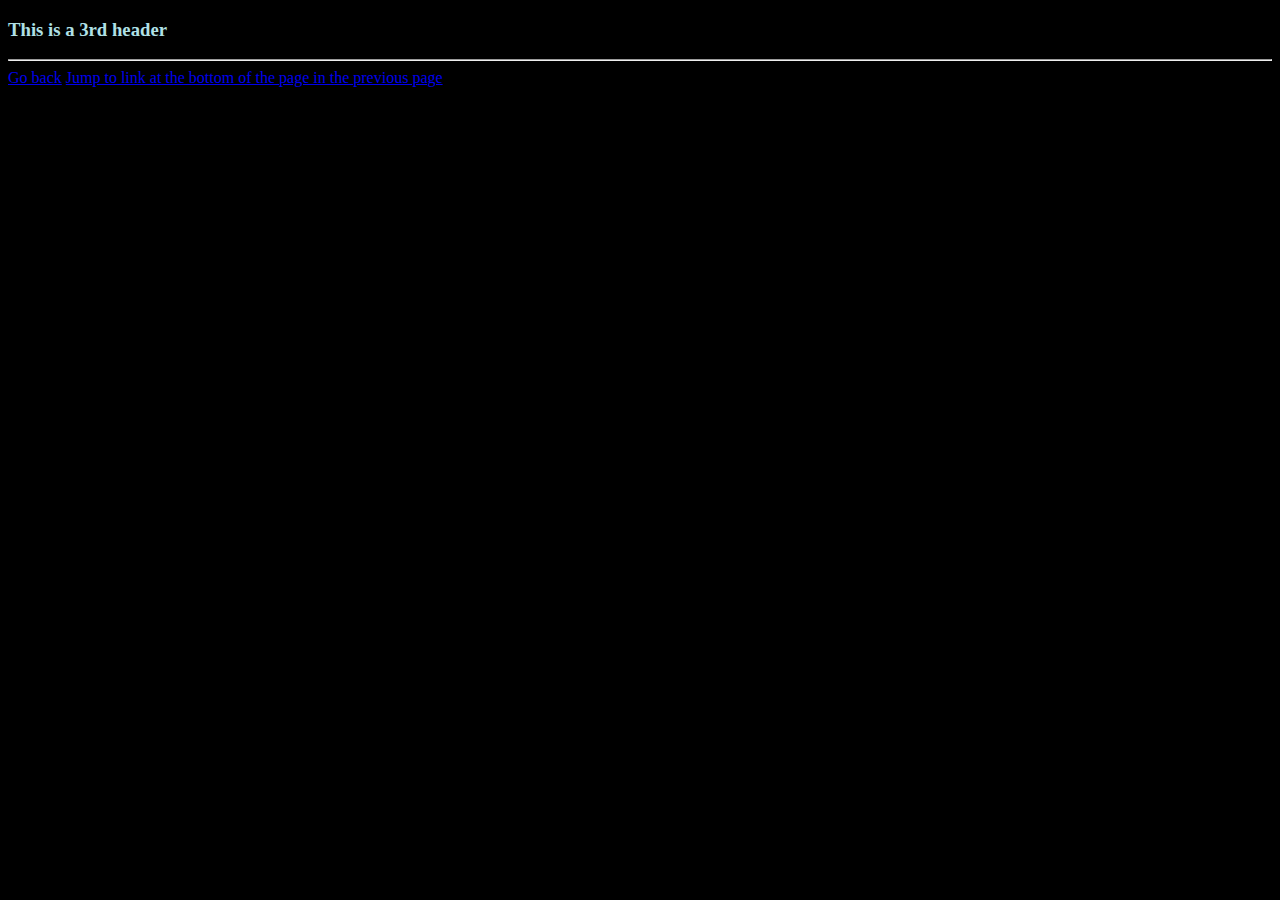
<file: secondHTML.htm>
﻿<!DOCTYPE html>

<html>

<head>

	<title>Second page!</title>
	<link rel="stylesheet" href="testCSS.css"/>
</head>

<body>
	<h3>This is a 3rd header</h3>
	<hr/>	
	<a href="./testWeb.htm">Go back</a>
	<a href="./testWeb.htm#a01">Jump to link at the bottom of the page in the previous page</a>
</body>

</html>
</file>
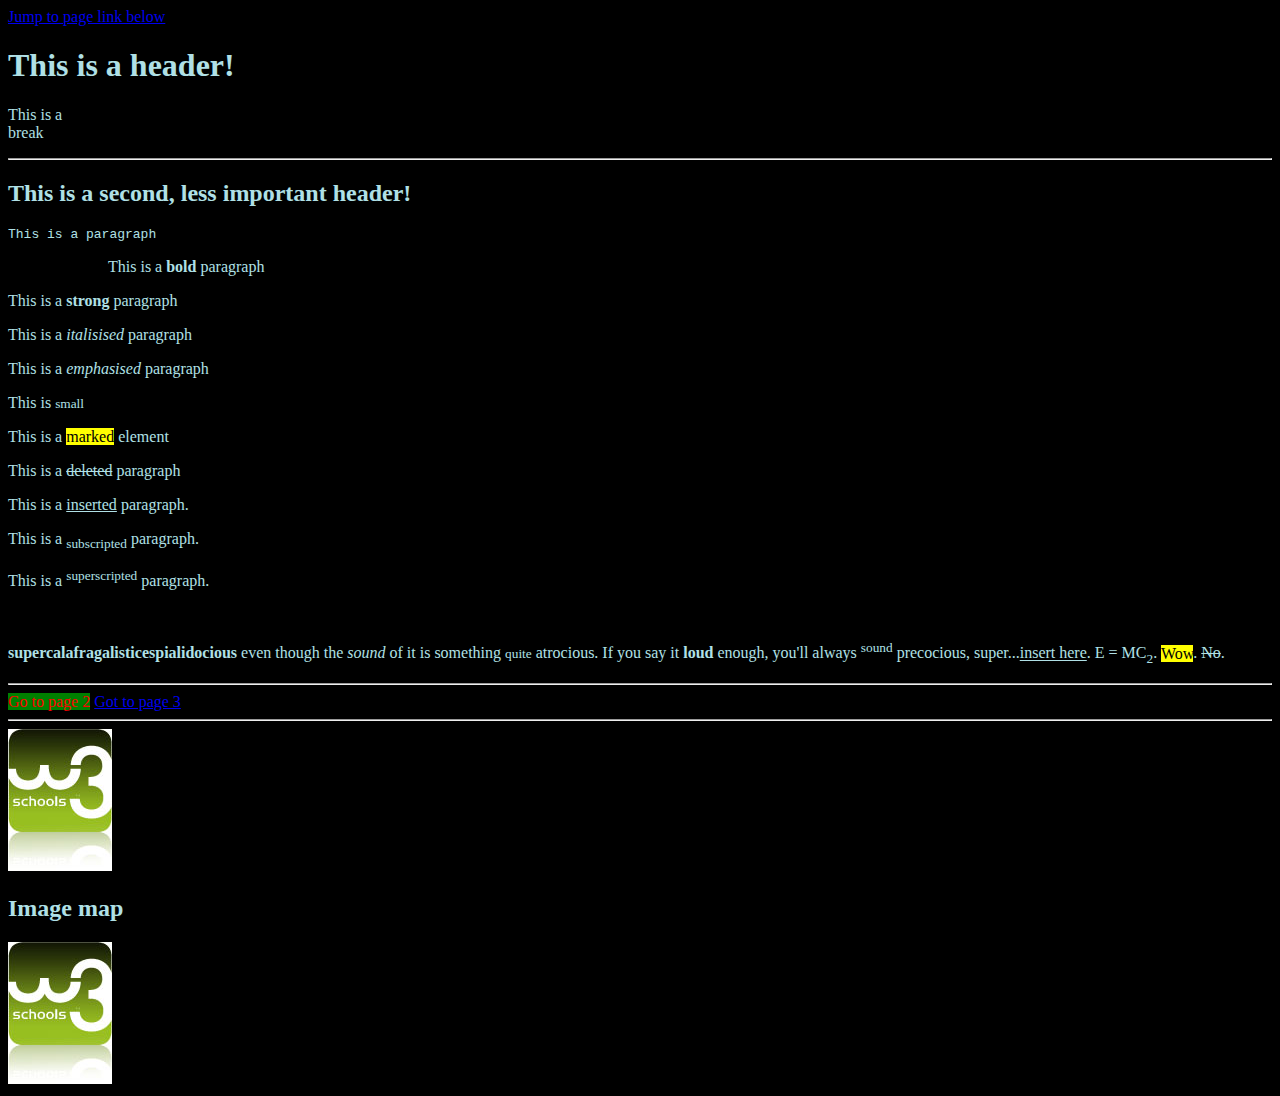
<file: testSite/testPage01.htm>
<!DOCTYPE html>

<html lang="en">
	
	<head>
		
		<title>HTML 5!</title>
		
		<meta charset="UTF-8"/>

		<link rel="stylesheet" href="testStylesheets/testCSS.css"/>
		
		<link rel="icon" href="testImages/beakerIcon.ico"/>

	</head>

	<body> <!--Can also use RGB values and hexadecimal, e.g. #FF0-->

		<a href="#a01">Jump to page link below</a>

		<h1>This is a header!</h1>

		<p title="Paragraph">This is a <br/>break</p>	
		
		<!--Other tags: q, blockquote, address, cite, abbr with the 'title' attribute, bdo (all are quotations) kbd, samp, code, pre, var (all tags are for computer code) conditional comments (remove '(' and ')'s) (<!)--[if IE 8] kcdjcdiso (<![endif])-->

		<hr/>

		<h2>This is a second, less important header!</h2>

		<p title="Paragraph"><pre>This is a paragraph</pre></p>
		<p class="test" title="Paragraph">This is a <b>bold</b> paragraph</p>
		<p title="Paragraph">This is a <strong>strong</strong> paragraph</p>
		<p title="Paragraph">This is a <i>italisised</i> paragraph</p>
		<p>This is a <em>emphasised</em> paragraph</p>
		<p>This is <small>small</small>
		<p>This is a <mark>marked</mark> element</p>
		<p>This is a <del>deleted</del> paragraph</del>
		<p>This is a <ins>inserted</ins> paragraph.</p>
		<p>This is a <sub>subscripted</sub> paragraph.</p>
		<p>This is a <sup>superscripted</sup> paragraph.</p>
		
		<br/>
		
		<p titlte="Long Pragraph">
			<b>supercalafragalisticespialidocious</b> even though the <i>sound</i> of it is
			something <small>quite</small> atrocious. If you say it <strong>loud</strong> enough, 
			you'll always <sup>sound</sup> precocious, super...<ins>insert here</ins>. E = MC<sub>2</sub>.
			<mark>Wow</mark>. <del>No</del>.
		</p>			

		<hr/>

		<a id="a01" href="testPage02.htm" target="_blank">Go to page 2</a>
		<a href="testPage03.htm" target="_blank">Got to page 3</a>
		
		<hr/>

		<a href="http://www.w3schools.com/html/html_links.asp" target="_blank"><img src= "testImages/w3schools.jpg" alt= "w3schools" height= "142 width = "104"/></a>

		<h2>Image map</h2>
		
		<img src="testImages/w3schools.jpg" alt="w3schools" width="104" height="142" usemap="#map01"/>

		<map name="map01">
			<area alt="random" shape="rectangle" coords="0, 0, 50, 50" href="http://youtube.com"/>
			<area alt="random02" shape="circle" coords="100, 0, 30, 30" href="http://google.com"/>
		</map>

	</body>

</html>
</file>
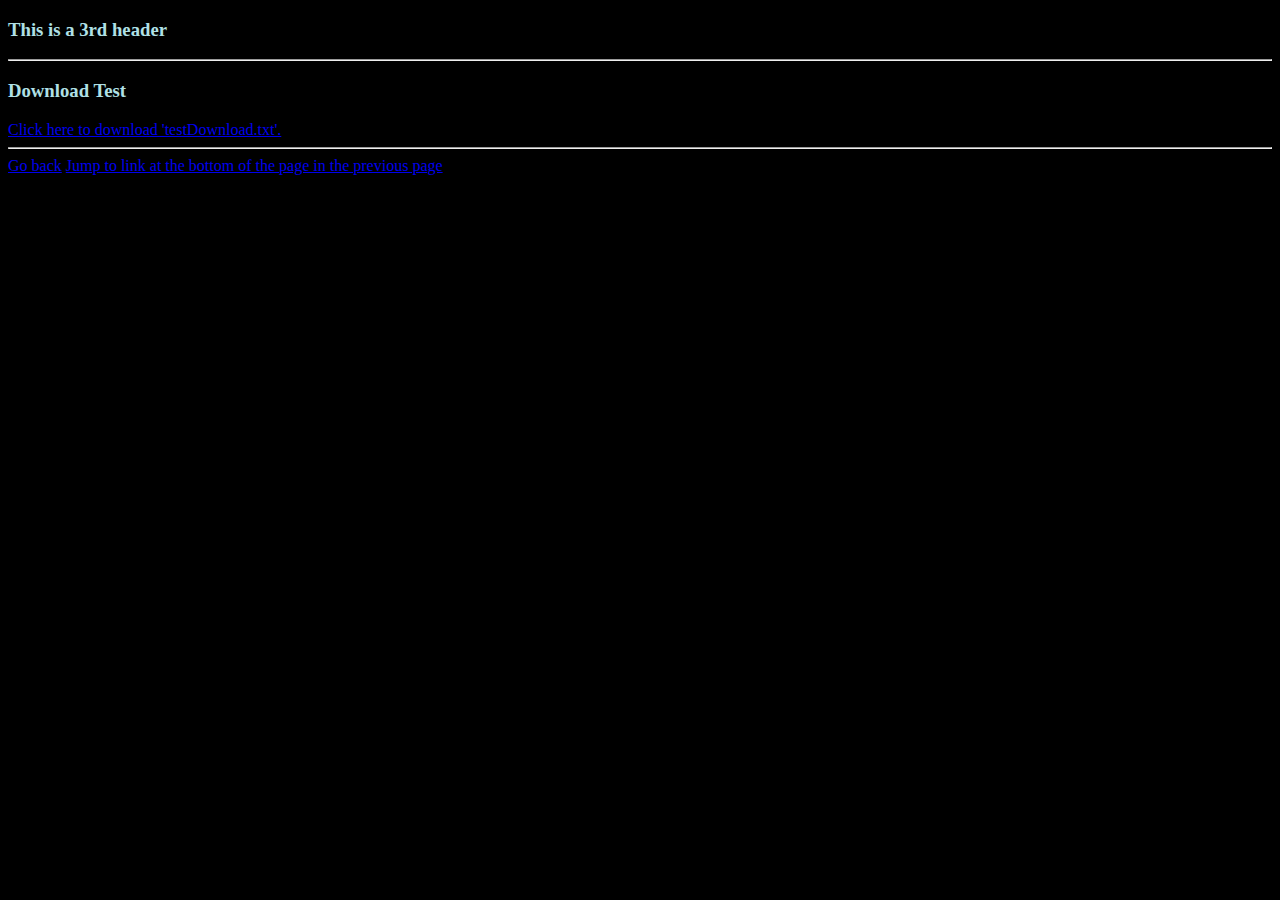
<file: testSite/testPage02.htm>
<!DOCTYPE html>

<html lang="en">

	<head>
		
		<meta charset="UTF-8"/>
		
		<title>Second page!</title>
		
		<link rel="stylesheet" href="testStylesheets/testCSS.css"/>
		
		<link rel="icon" href="testImages/beakerIcon.ico"/>
		
	</head>
	
	<body>
		
		<h3>This is a 3rd header</h3>
		
		<hr/>	
		
		<h3>Download Test</h3>
		<a href="miscResources/testDownload.txt" download>Click here to download 'testDownload.txt'.</a>
		
		<hr/>
		
		<a href="testPage01.htm">Go back</a>
		<a href="testPage01.htm#a01">Jump to link at the bottom of the page in the previous page</a>
		
	</body>

</html>
</file>
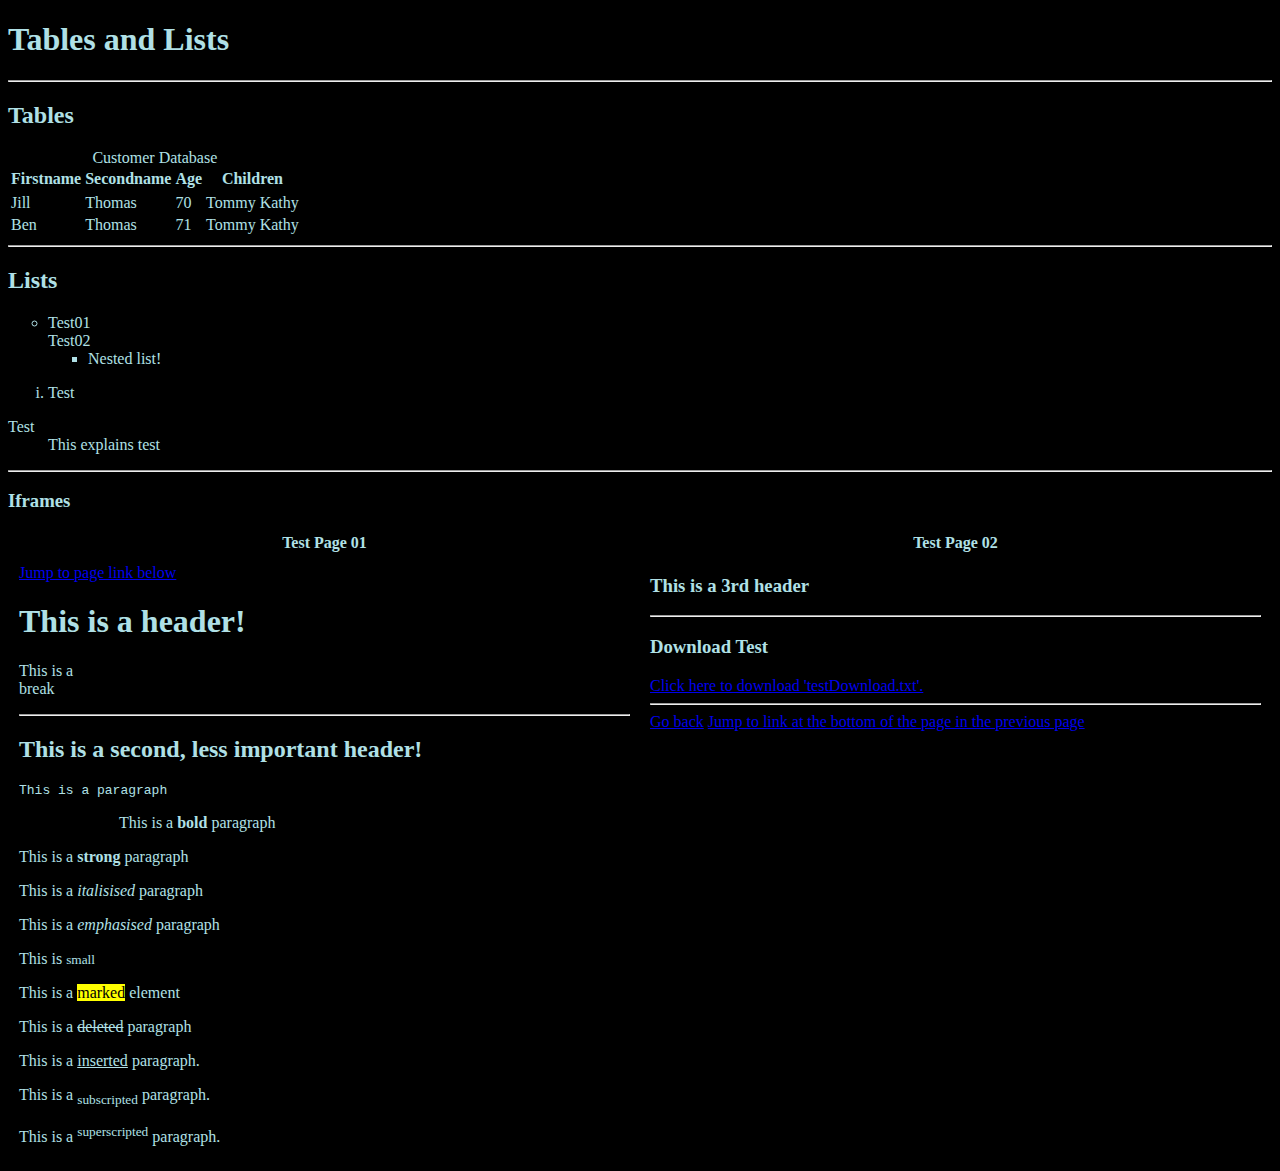
<file: testSite/testPage03.htm>
<!DOCTYPE HTML>

<html lan="en">

    <head>
    
        <meta charset="UTF-8"/>

        <title>Tables</title>

        <link rel="stylesheet" href="testStylesheets/testCSS.css"/>

    </head>

    <body>
        <h1>Tables and Lists</h1>

        <hr/>

	<h2>Tables</h2>

	<table>
		<caption>Customer Database</caption>
		<tr>

			<th>Firstname</th>
			<th>Secondname</th>
			<th>Age</th>
			<th colspan="2">Children</th>

		<tr/>

		<tr>

			<td>Jill</td>
			<td>Thomas</td>
			<td>70</td>
			<td>Tommy</td>
			<td>Kathy</td>

		</tr>

		<tr>

			<td>Ben</td>
			<td>Thomas</td>
			<td>71</td>
			<td>Tommy</td>
			<td>Kathy</td>

		</tr>

	</table>

	<hr/>

	<h2>Lists</h2>
	
	<ul style="list-style-type:circle;">
	
		<li>Test01</li>
		<li">Test02</li>

		<ul style="list-style-type:square;">

			<li>Nested list!</li>

		</ul>

	</ul>

	<ol type="i">
		<li>Test</li>

	</ol>

	<dl>
		<dt>Test</dt>
		<dd>This explains test</dd>

	</dl>
	
	<hr/>

	<h3>Iframes</h3>
	
	<table width="100%">
		<tr>
			<th style="text-align:center;">Test Page 01</th>
			<th style="text-align:center;">Test Page 02</th>
		</tr>
		<tr>
			<td><iframe src="testPage01.htm" height="600" width="100%" style="border:none;"></iframe></td>
			<td><iframe src="testPage02.htm" height="600" width="100%" style="border:none;"></iframe></td>
		</tr>
		


	
	
	</table>
	

    </body>

</html>
</file>
<file: testCSS.css>
body {background-color:black; color:powderblue;}

p.test {font-family:verdana; font-size:100%; margin-left:100px;}

#a01:link {color:red; background-color:green; text-decoration: none; }

#a01:hover {color:yellow; text-decoration:underline;}
</file>
<file: testSite/testStylesheets/testCSS.css>
body {background-color:black; color:powderblue;}

p.test {font-family:verdana; font-size:100%; margin-left:100px;}

#a01:link {color:red; background-color:green; text-decoration: none; }

#a01:hover {color:yellow; text-decoration:underline;}
</file>
